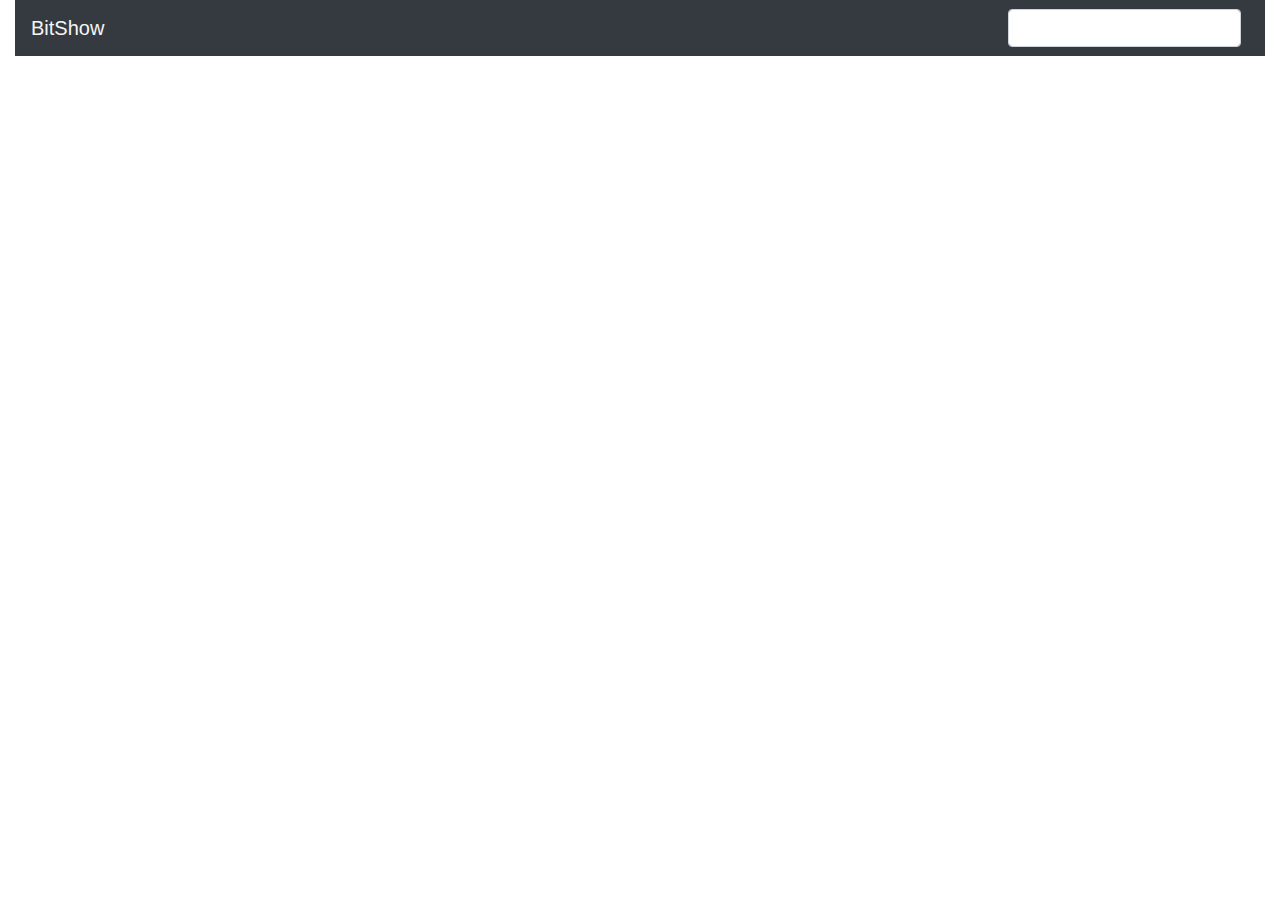
<file: index.html>
<!DOCTYPE html>
<html lang="en">

<head>
    <meta charset="UTF-8">
    <meta name="viewport" content="width=device-width, initial-scale=1.0">
    <meta http-equiv="X-UA-Compatible" content="ie=edge">
    <script src="https://code.jquery.com/jquery-3.3.1.min.js" integrity="sha256-FgpCb/KJQlLNfOu91ta32o/NMZxltwRo8QtmkMRdAu8="
        crossorigin="anonymous"></script>
    <link rel="stylesheet" href="./vendor/bootstrap/bootstrap.min.css">
    <link rel="stylesheet" href="./css/main.css">
    <title>Top TV Shows</title>
</head>

<body>
    <div class="container-fluid">
        <nav class="navbar navbar-dark bg-dark justify-content-between">
            <a href="./index.html" class="navbar-brand">BitShow</a>
            <div class="dropdown">
                <form class="form-inline">
                    <!-- <input class="form-control mr-sm-2 dropdown-toggle" data-toggle="dropdown" type="search" placeholder="Search" aria-label="Search"> -->
                    <input class="form-control mr-sm-2 dropdown-toggle" id="menu1" type="search" data-toggle="dropdown">
                    <ul class="dropdown-menu" role="menu" aria-labelledby="menu1">
                        <!--  <li role="presentation">
                            <a role="menuitem" tabindex="-1" href="#">HTML</a>
                        </li>
                        <li role="presentation">
                            <a role="menuitem" tabindex="-1" href="#">CSS</a>
                        </li>
                        <li role="presentation">
                            <a role="menuitem" tabindex="-1" href="#">JavaScript</a>
                        </li>
                        <li role="presentation" class="divider"></li>
                        <li role="presentation">
                            <a role="menuitem" tabindex="-1" href="#">About Us</a>
                        </li> -->
                    </ul>
                </form>
            </div>
        </nav>
        <div class="row">

            <!--    <div class="card">
                  <img class="card-img-top" src="..." alt="Card image cap">
                  <div class="card-body">
                    <h5 class="card-title">Card title</h5>
                    <p class="card-text">This card has supporting text below as a natural lead-in to additional content.</p>
                    <p class="card-text"><small class="text-muted">Last updated 3 mins ago</small></p>
                  </div>
                </div>
                <div class="card">
                  <img class="card-img-top" src="..." alt="Card image cap">
                  <div class="card-body">
                    <h5 class="card-title">Card title</h5>
                    <p class="card-text">This is a wider card with supporting text below as a natural lead-in to additional content. This card has even longer content than the first to show that equal height action.</p>
                    <p class="card-text"><small class="text-muted">Last updated 3 mins ago</small></p>
                  </div>
                </div> -->
        </div>
    </div>


    <script src="./js/UIModule.js"></script>
    <script src="./js/dataModule.js"></script>
    <script src="./js/mainModule.js"></script>
    <script>
        mainModule.initShows();
    </script>
</body>

</html>
</file>
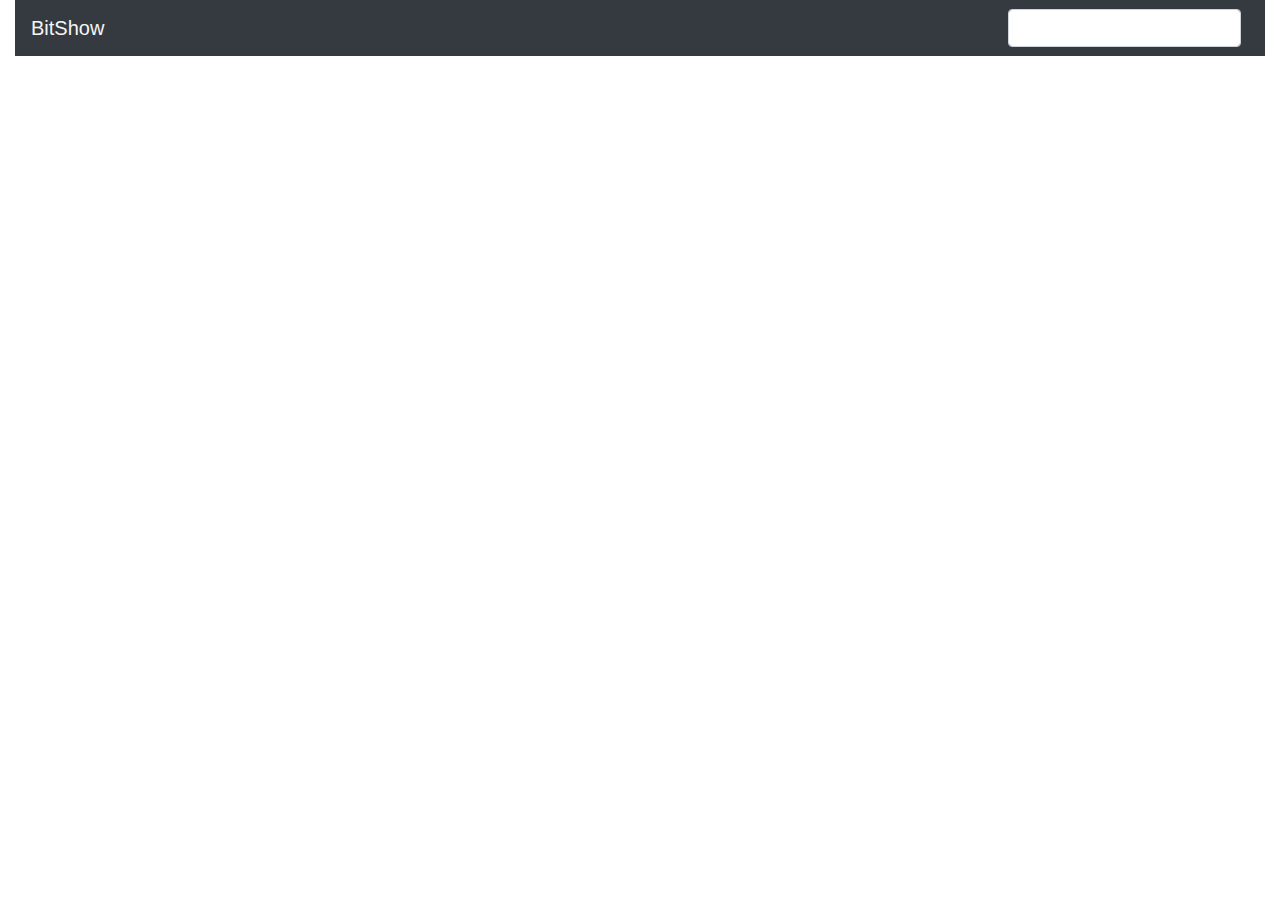
<file: single.html>
<!DOCTYPE html>
<html lang="en">

<head>
    <meta charset="UTF-8">
    <meta name="viewport" content="width=device-width, initial-scale=1.0">
    <meta http-equiv="X-UA-Compatible" content="ie=edge">
    <script src="https://code.jquery.com/jquery-3.3.1.min.js" integrity="sha256-FgpCb/KJQlLNfOu91ta32o/NMZxltwRo8QtmkMRdAu8="
        crossorigin="anonymous"></script>
    <link rel="stylesheet" href="./vendor/bootstrap/bootstrap.min.css">
    <link rel="stylesheet" href="./css/main.css">
    <title>Top TV Shows</title>
</head>

<body>
    <div class="container-fluid">
        <nav class="navbar navbar-dark bg-dark justify-content-between">
            <a href="./index.html" class="navbar-brand">BitShow</a>
            <div class="dropdown">
                <form class="form-inline">
                    <!-- <input class="form-control mr-sm-2 dropdown-toggle" data-toggle="dropdown" type="search" placeholder="Search" aria-label="Search"> -->
                    <input class="form-control mr-sm-2 dropdown-toggle" id="menu1" type="search" data-toggle="dropdown">
                    <ul class="dropdown-menu" role="menu" aria-labelledby="menu1">
                        <!--  
                        <li role="presentation" class="divider"></li>
                        <li role="presentation">
                            <a role="menuitem" tabindex="-1" href="#">About Us</a>
                        </li> -->
                    </ul>
                </form>
            </div>
        </nav>
        <!-- <div class="row">
            <div class="col-md col-lg-7">
                <img id="big" src="http://static.tvmaze.com/uploads/images/medium_portrait/94/236401.jpg" alt="">
            </div>
            <div class="col-md col-lg-5">
                <h1> Title </h1>
                <ul class="akas">
                    <li>aka</li>
                    <li>aka</li>
                    <li>aka</li>
                    <li>aka</li>
                </ul>
                <h3>Seasons (4)</h3>
                <ul class="seasons">
                    <li>1-2</li>
                    <li>2-3</li>
                    <li>3-4</li>
                    <li>4-5</li>
                </ul>
                <h3>Cast</h3>
                <ul class="cast">
                    <li>1-2</li>
                    <li>2-3</li>
                    <li>3-4</li>
                    <li>4-5</li>
                    <li>3-4</li>
                    <li>4-5</li>
                </ul>
            </div>
            <div class="col-12">
                <h3>Summary</h3>
                <p>Lorem ipsum dolor sit amet consectetur, adipisicing elit. Inventore reiciendis ipsum vitae fuga corrupti
                    officia quo. Eius nostrum quisquam maxime beatae? Quia incidunt cumque expedita itaque ducimus ipsa quae
                    obcaecati amet minus, aliquid commodi deserunt iure assumenda, doloribus odio explicabo laborum. Quos
                    architecto, amet iure voluptatibus recusandae eveniet laboriosam veritatis explicabo aliquid debitis
                    atque itaque corporis ea, ipsum voluptates autem doloribus numquam dolorem, suscipit dolor. Consequuntur
                    neque maiores assumenda culpa libero nam eos corrupti iure, a magnam, dolores itaque mollitia, est rem
                    nostrum hic cumque dolorum dolorem maxime. Doloribus vitae reiciendis mollitia iste sequi aliquid fugiat
                    laudantium nisi eum dignissimos.</p>
            </div>
            <div class="col-12">
                <h3>Episodes:</h3>
            </div>
            <div class="col-md-6 col-lg-4">
                <ul>
                    <li>1</li>
                    <li>2</li>
                    <li>3</li>
                    <li>4</li>
                    <li>5</li>
                </ul>
            </div>
            <div class="col-md-6 col-lg-4">
                <ul>
                    <li>6</li>
                    <li>7</li>
                    <li>8</li>
                    <li>9</li>
                    <li>10</li>
                </ul>
            </div>
            <div class="col-md-6 col-lg-4">
                <ul>
                    <li>11</li>
                    <li>12</li>
                    <li>13</li>
                    <li>14</li>
                    <li>15</li>
                </ul>
            </div>

        </div> -->
    </div>


    <script src="./js/UIModule.js"></script>
    <script src="./js/dataModule.js"></script>
    <script src="./js/mainModule.js"></script>
    <script> mainModule.initSingle(); </script>
</body>

</html>
</file>
<file: css/main.css>
.container-fluid nav .navbar-brand {
  color: whitesmoke; }
.container-fluid .row {
  max-width: 960px;
  margin: 0 auto; }
  .container-fluid .row div {
    padding-top: 10px; }
    .container-fluid .row div .card {
      padding: 0; }
      .container-fluid .row div .card:hover {
        cursor: pointer; }

#big {
  width: 100%; }

div.seasons > ul, div.crew > ul, div.cast > ul {
  list-style: none;
  padding: 0; }

/*# sourceMappingURL=main.css.map */
</file>
